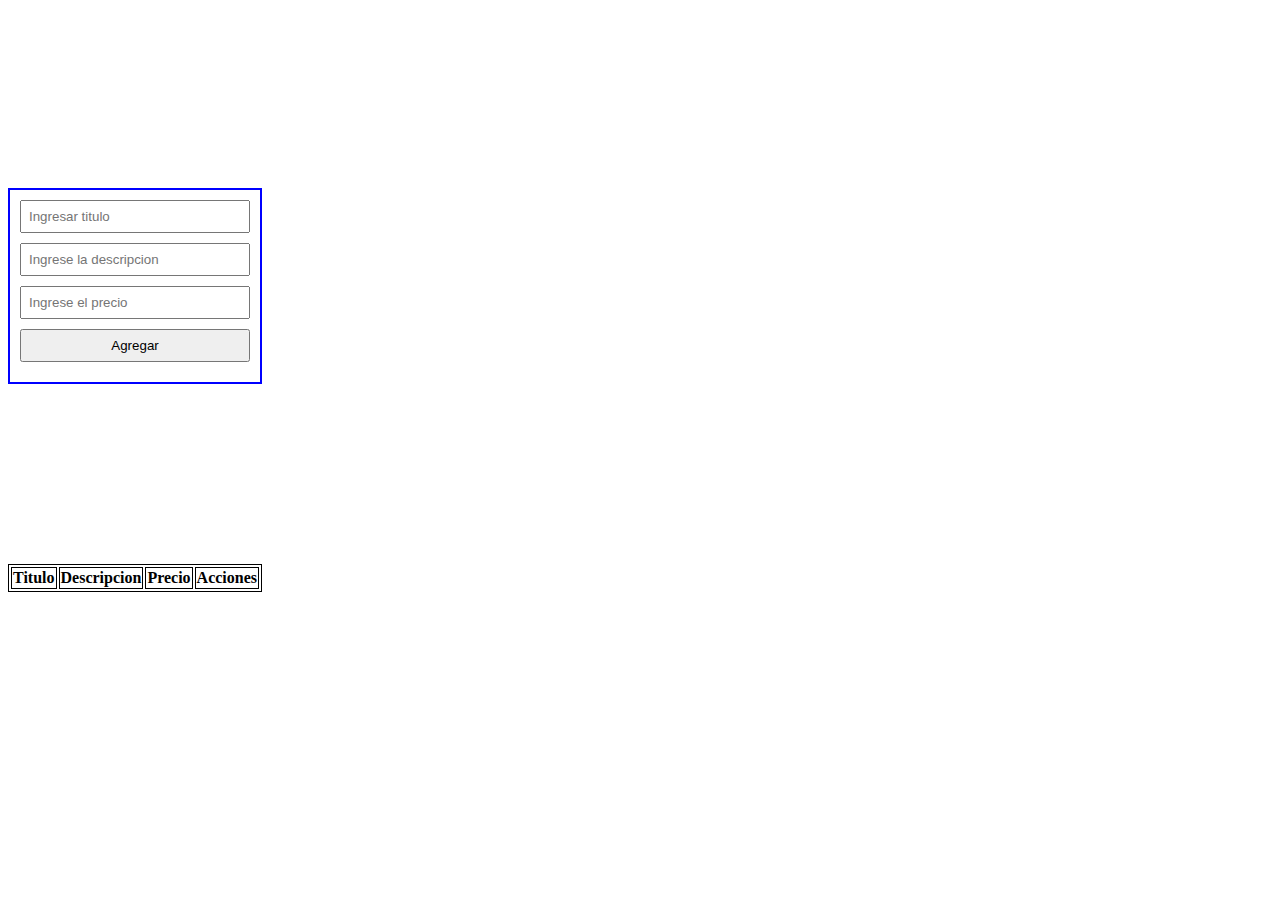
<file: 15_Crud_LocalStorade_JS/index.html>
<!DOCTYPE html>
<html lang="en">
<head>
    <meta charset="UTF-8">
    <meta name="viewport" content="width=device-width, initial-scale=1.0">
    <meta http-equiv="X-UA-Compatible" content="ie=edge">
    <title>Crud - LocalStorage</title>
<style>
form {
    display: flex;
    flex-direction: column;
    padding: 10px;
    border: solid 2px blue;
    margin: 20vh auto;
}
.pendex{
  width: 100%;
}
form input{
  padding: 7px;
  margin-bottom: 10px;
}
body{
  display: flex;
}
table, th, td {
    border: 1px solid black;
    margin: 20vh auto;
}
</style>
</head>
<body>
<div id="body">
      <form action="#" id="formulario">
        <input type="text" name="" id="titulo" placeholder="Ingresar titulo">
        <input type="text" name="" id="descripcion" placeholder="Ingrese la descripcion">
        <input type="number" name="" id="precio" placeholder="Ingrese el precio">
        <input class="pendex" type="submit" value="Agregar">
      </form>

      <table>
        <thead>
          <tr>
            <th>Titulo</th>
            <th>Descripcion</th>
            <th>Precio</th>
            <th>Acciones</th>
          </tr>
        </thead>
        <tbody id="tbody">
          
        </tbody>
      </table>
</div>
</body>
</html>
<!--Aqui va los scrips o Javascript Vainilla xd-->
<script>
//Evento para crear un nuevo Libro
document.getElementById("formulario").addEventListener("submit",crear);

//Funcion crear
function crear(e){
    titulo = document.getElementById("titulo").value;
    descripcion = document.getElementById("descripcion").value;
    precio = document.getElementById("precio").value;

    let libro = {
      titulo,
      descripcion,
      precio
    }

    if(localStorage.getItem("Libros") === null){
        let libros = [];
        libros.push(libro);
        localStorage.setItem("Libros",JSON.stringify(libros));
    }else{
        //let libros = localStorage.getItem(JSON.parse("Libros")); --> En el video antes de probarlo
        let libros  = JSON.parse(localStorage.getItem("Libros"));
        libros.push(libro);
        localStorage.setItem("Libros",JSON.stringify(libros));
    }
    leer();
    document.getElementById("formulario").reset();
    console.log("Libro guardado correctamente");
    e.preventDefault();
}

//Funcion leer
function leer(){
        let libros = JSON.parse(localStorage.getItem("Libros"));
        document.getElementById("tbody").innerHTML = "";
        for(let i=0; i < libros.length; i++){
            let titulo      = libros[i].titulo;
            let descripcion = libros[i].descripcion;
            let precio      = libros[i].precio;

            document.getElementById("tbody").innerHTML += 
            `<tr>
                  <th>${titulo}</th>
                  <td>${descripcion}</td>
                  <td>${precio}</td>
                  <td><button onclick="editar('${titulo}')" class="">Editar</button>
                  <button onclick="eliminar('${titulo}')" class="">Eliminar</button></td>
              </tr>`;
        }
}

//Funcion editar
function editar(titulo){
    let libros = JSON.parse(localStorage.getItem("Libros"));
    for(let i=0; i<libros.length;i++){
        if(libros[i].titulo === titulo){
            document.getElementById("body").innerHTML = `
                <h2>Editar Libro</h2>
                <form action="#" id="formulario">
                  <input type="text" name=""    id="newtitulo" placeholder="${libros[i].titulo}">
                  <input type="text" name=""    id="newdescripcion" placeholder="${libros[i].descripcion}">
                  <input type="number" name=""  id="newprecio" placeholder="${libros[i].precio}">
                  <input class="pendex" onclick="actualizar('${i}')" type="submit" value="Actualizar">
                  <button onclick="vistaPrincipal()">Cancelar</button>
                </form>
            `;
        }
    }
}

//Funcion actualizar
function actualizar(i){
  console.log("Estas en actulizar");
    let libros = JSON.parse(localStorage.getItem("Libros"));
    libros[i].titulo      = document.getElementById("newtitulo").value;
    libros[i].descripcion = document.getElementById("newdescripcion").value;
    libros[i].precio  = document.getElementById("newprecio").value;
    if(libros[i].titulo == ""){
        alert("No ha Ingresado el titulo");
    }else{
        if(libros[i].descripcion==""){
            alert("No ha ingresado la descripcion");
        }else{
            if(libros[i].precio == ""){
                alert("No ha ingresado el precio");
            }else{
              localStorage.setItem("Libros",JSON.stringify(libros));
              vistaPrincipal();
            }
           
        }
        
    }
    
}

//Funcion eliminar
function eliminar(titulo){
    //console.log("Estas en eliminar");
    let libros = JSON.parse(localStorage.getItem("Libros"));
    for(let i=0; i<libros.length;i++){
        if(libros[i].titulo === titulo){
            libros.splice(i,1);
        }
    }

    localStorage.setItem("Libros",JSON.stringify(libros));
    leer();
}

//Funcion para mostrar la interfaz principal
function vistaPrincipal(){
    console.log("Estas en Vista_Principal")
    document.getElementById("body").innerHTML = `
    <div id="body">
        <form action="#" id="formulario">
          <input type="text" name="" id="titulo" placeholder="Ingresar titulo">
          <input type="text" name="" id="descripcion" placeholder="Ingrese la descripcion">
          <input type="number" name="" id="precio" placeholder="Ingrese el precio">
          <input class="pendex" type="submit" value="Agregar">
        </form>

        <table>
            <thead>
              <tr>
                <th>Titulo</th>
                <th>Descripcion</th>
                <th>Precio</th>
                <th>Acciones</th>
              </tr>
            </thead>
            <tbody id="tbody">
              
            </tbody>
        </table>
      </div>
    `;
    leer();
}


leer();

</script>
</file>
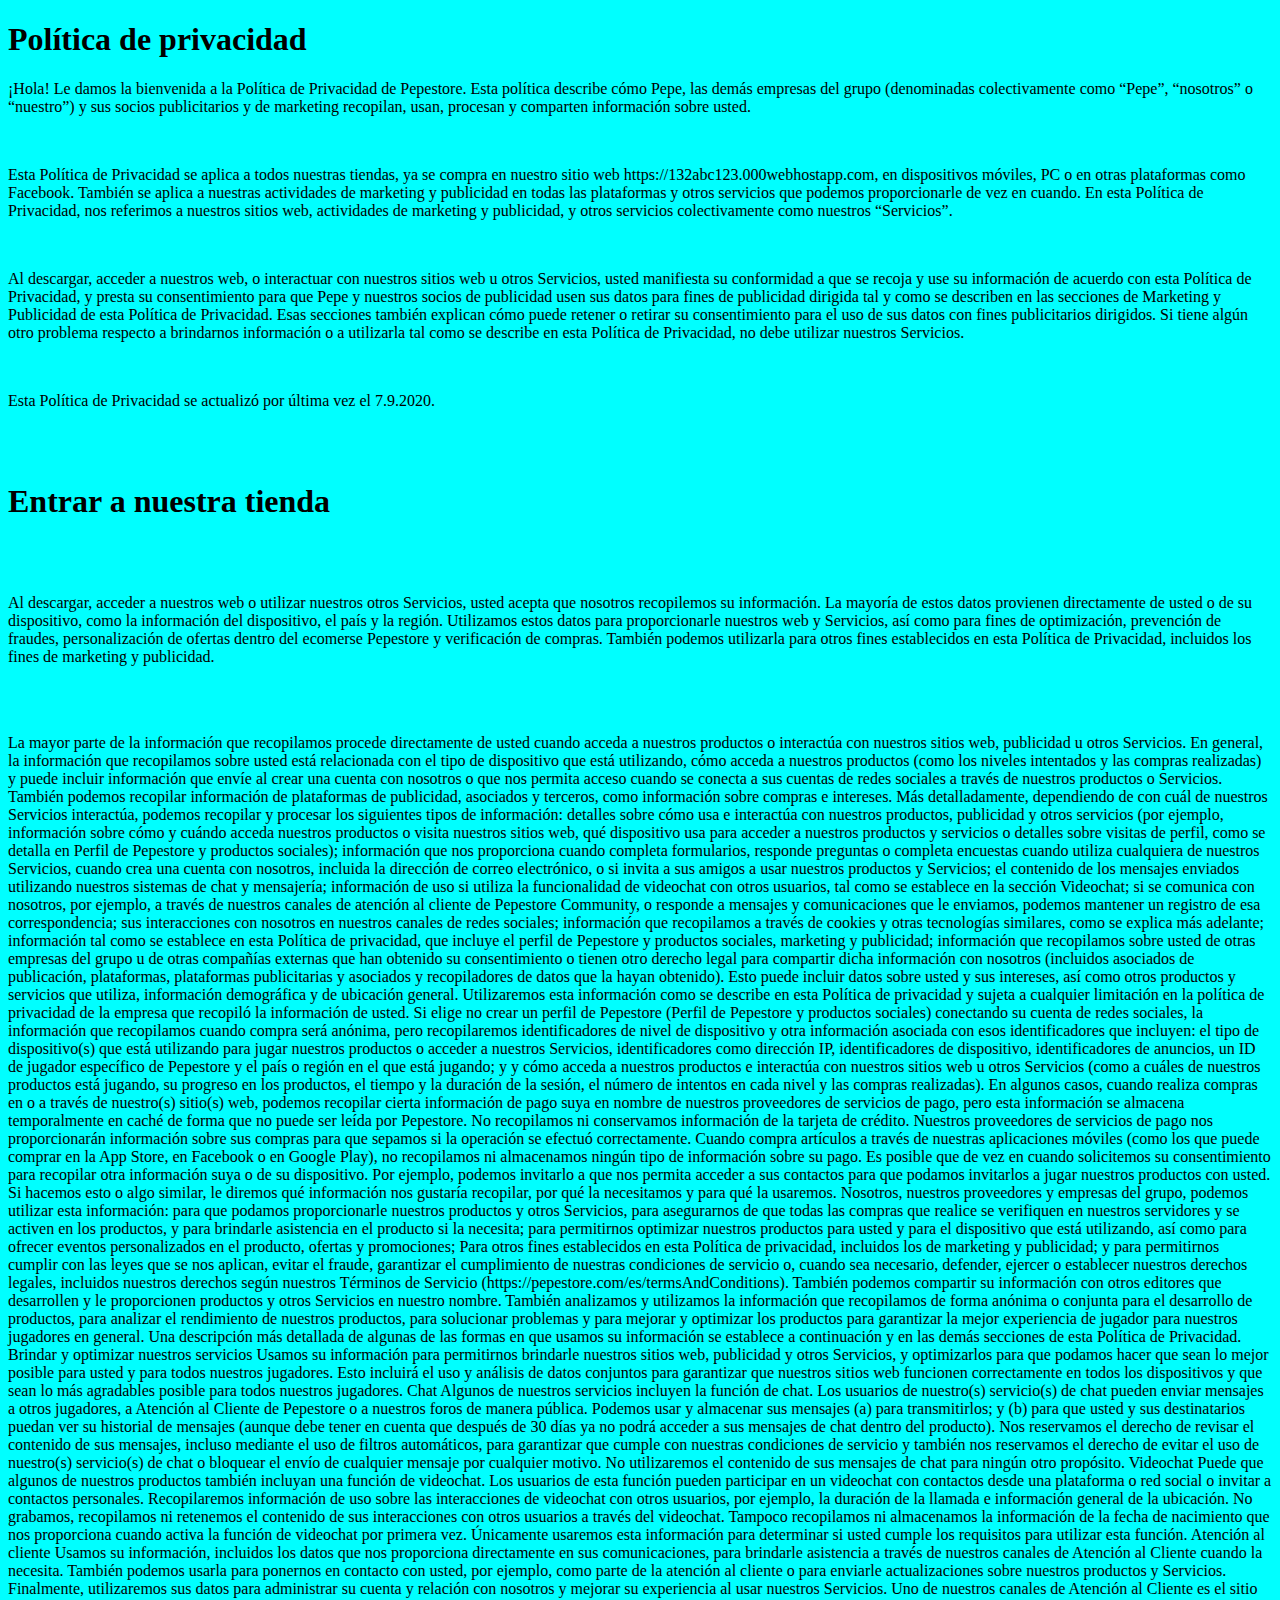
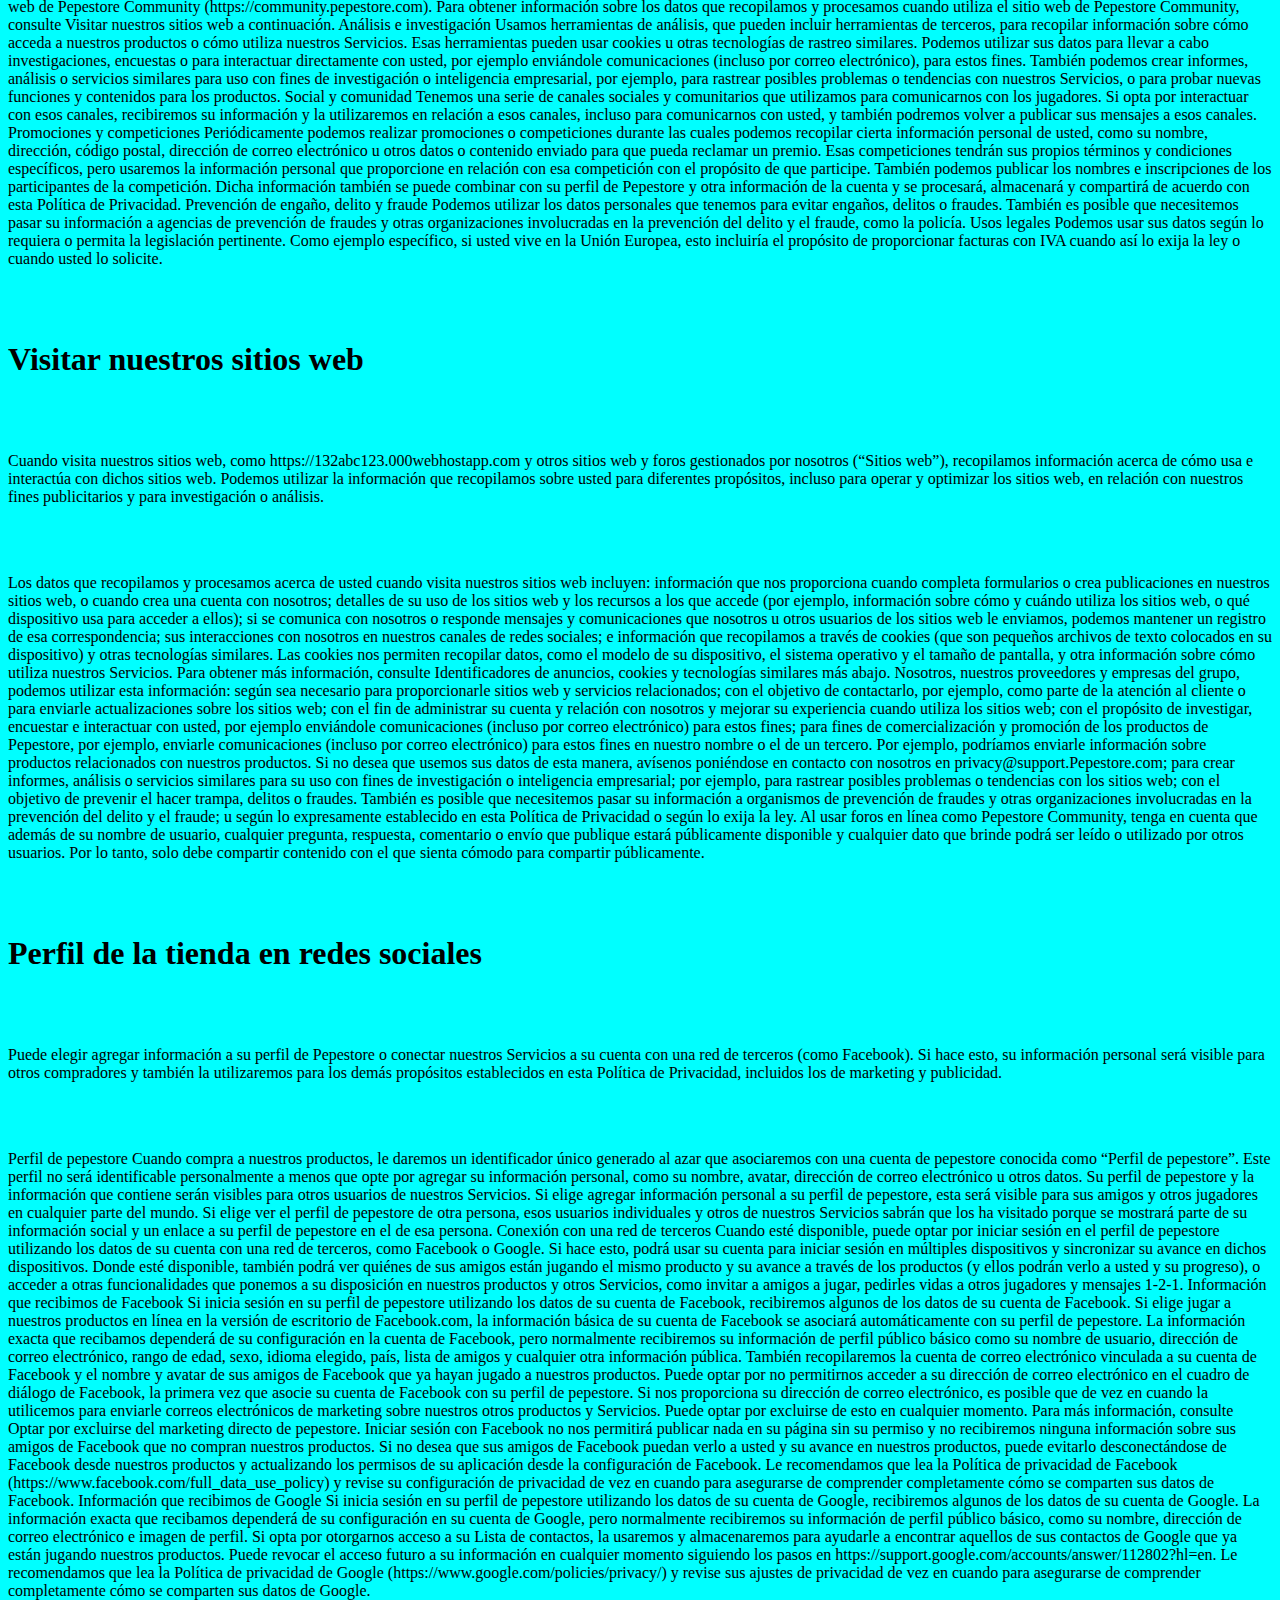
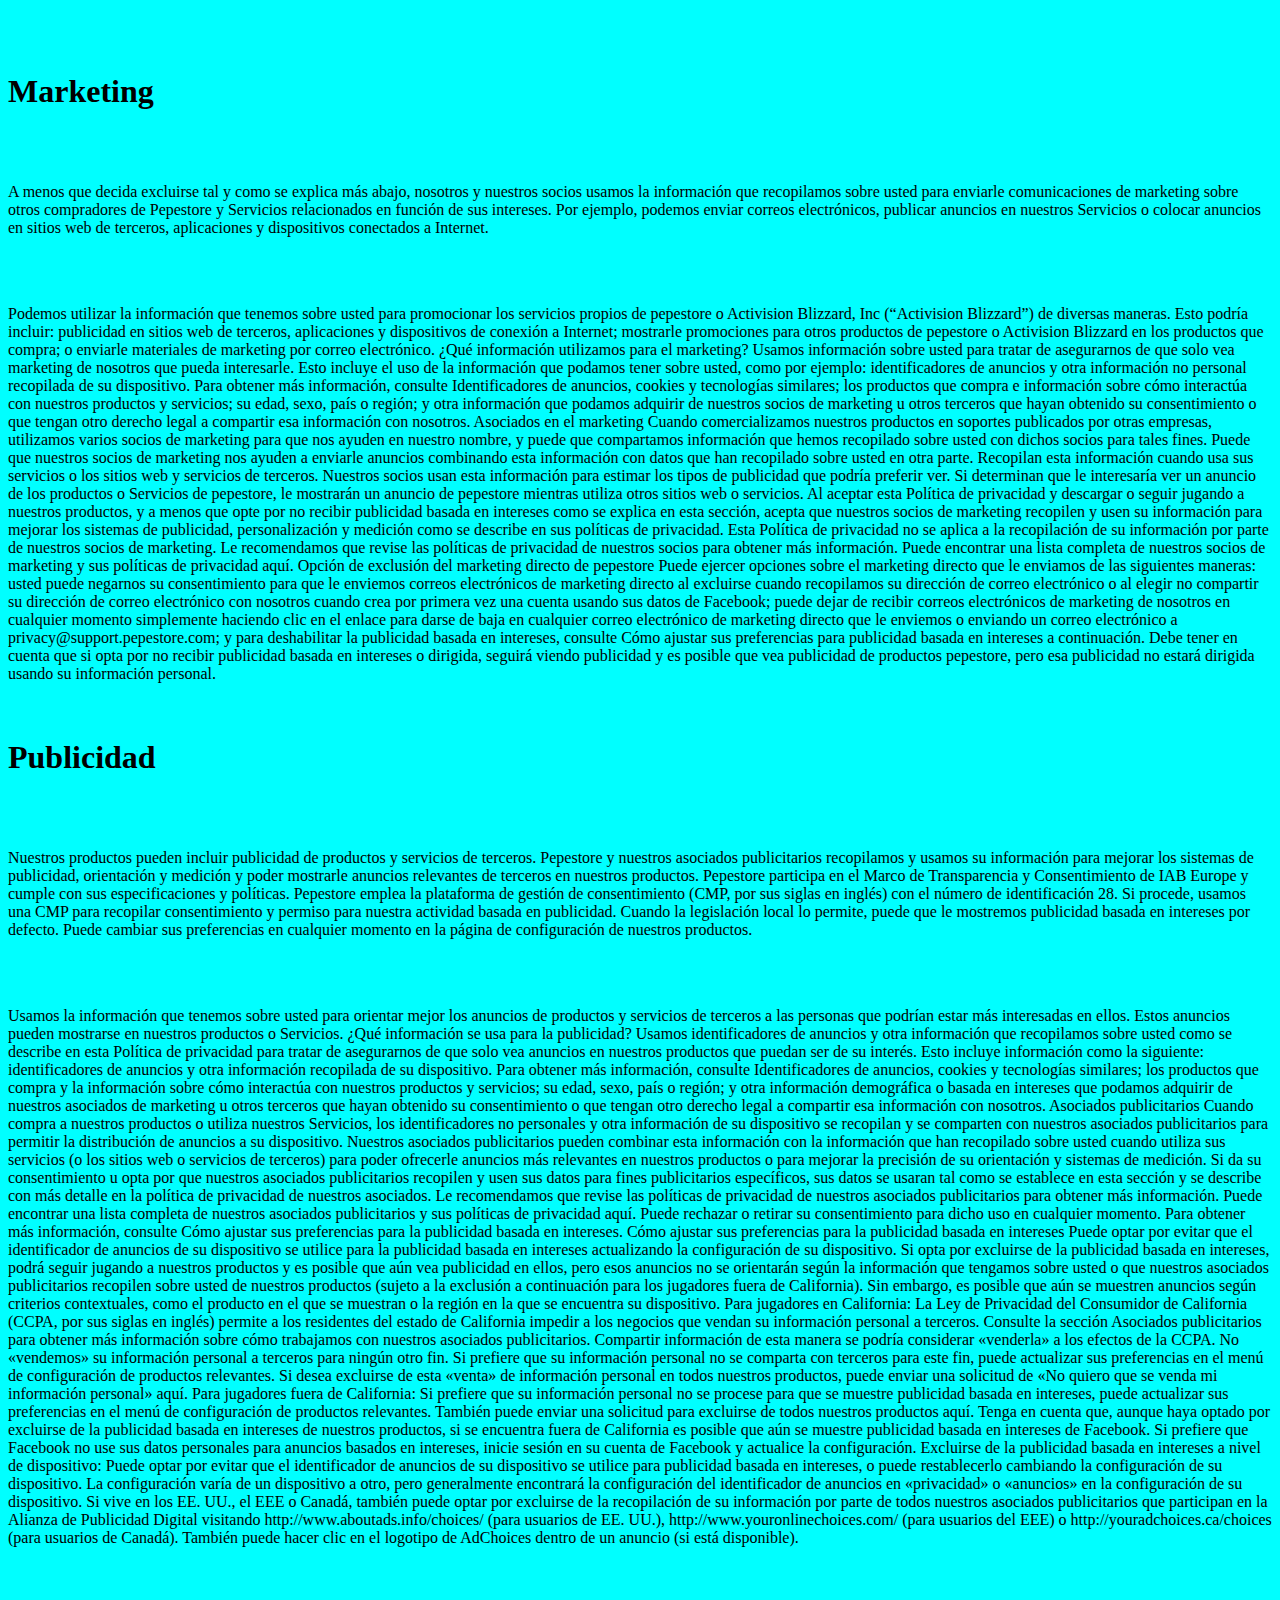
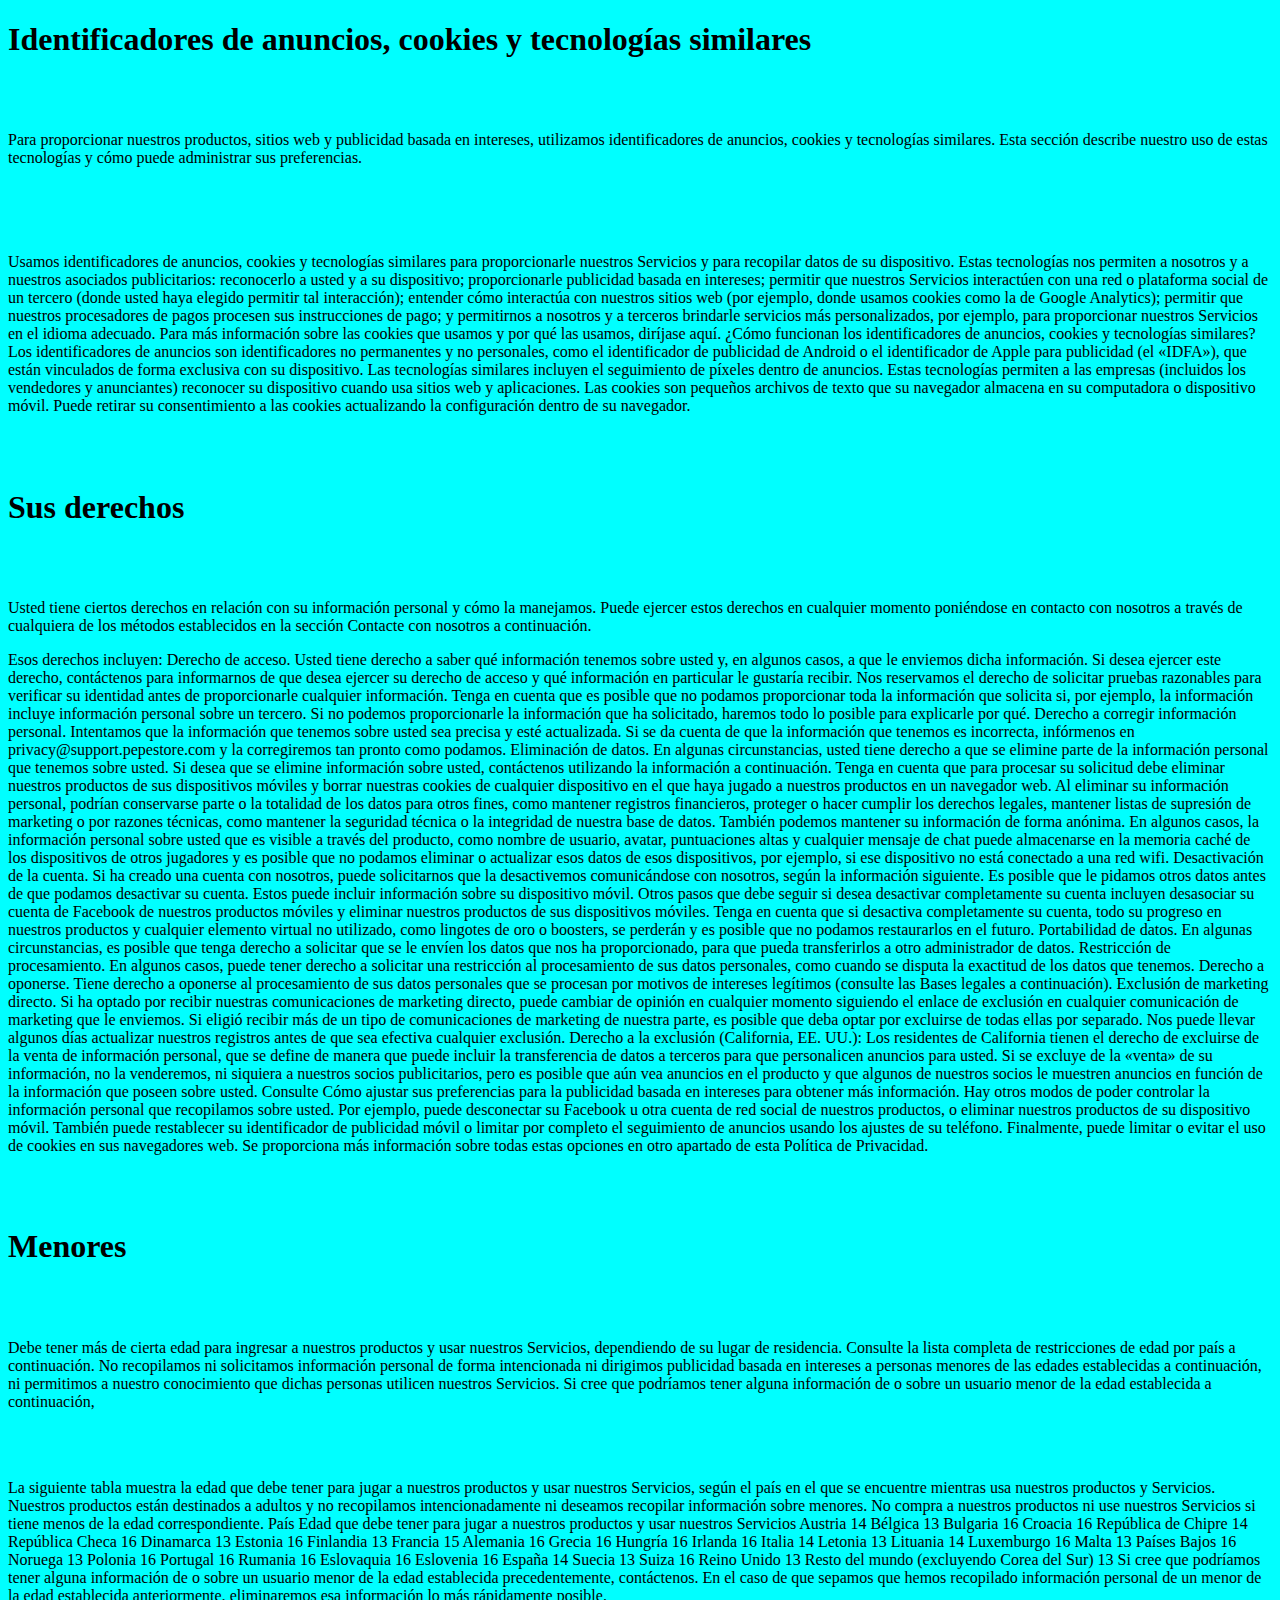
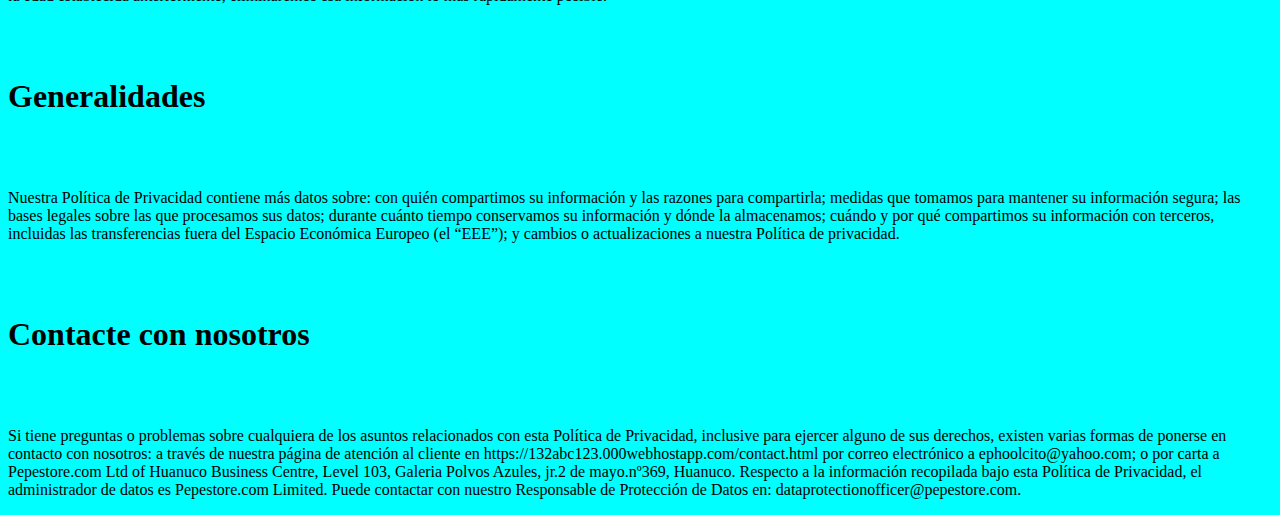
<file: 16_API_Facebook_Login_Grahp/privacyPolicy.html>
<!DOCTYPE html>
    <html>
    <head>
      <meta charset='utf-8'>
      <meta name='viewport' content='width=device-width'>
      <title>Política de privacidad</title>
      
    </head>
    <body>
    <style>
        body{
          background-color: aqua;
          color:black;
        }
    </style>
              <h1>Política de privacidad</h1>
              <p>¡Hola! Le damos la bienvenida a la Política de Privacidad de Pepestore. Esta política describe cómo Pepe, las demás empresas del grupo (denominadas colectivamente como “Pepe”, “nosotros” o “nuestro”) y sus socios publicitarios y de marketing recopilan, usan, procesan y comparten información sobre usted.</p><br>


              <p>Esta Política de Privacidad se aplica a todos nuestras tiendas, ya se compra en nuestro sitio web https://132abc123.000webhostapp.com, en dispositivos móviles, PC o en otras plataformas como Facebook. También se aplica a nuestras actividades de marketing y publicidad en todas las plataformas y otros servicios que podemos proporcionarle de vez en cuando. En esta Política de Privacidad, nos referimos a nuestros sitios web, actividades de marketing y publicidad, y otros servicios colectivamente como nuestros “Servicios”.</p><br>


              <p>Al descargar, acceder a nuestros web, o interactuar con nuestros sitios web u otros Servicios, usted manifiesta su conformidad a que se recoja y use su información de acuerdo con esta Política de Privacidad, y presta su consentimiento para que Pepe y nuestros socios de publicidad usen sus datos para fines de publicidad dirigida tal y como se describen en las secciones de Marketing y Publicidad de esta Política de Privacidad. Esas secciones también explican cómo puede retener o retirar su consentimiento para el uso de sus datos con fines publicitarios dirigidos. Si tiene algún otro problema respecto a brindarnos información o a utilizarla tal como se describe en esta Política de Privacidad, no debe utilizar nuestros Servicios.</p><br>


              <p>Esta Política de Privacidad se actualizó por última vez el 7.9.2020.</p><br><br>

              <h1><strong>Entrar a nuestra tienda</strong></h1><br><br>
              <p>Al descargar, acceder a nuestros web o utilizar nuestros otros Servicios, usted acepta que nosotros recopilemos su información. La mayoría de estos datos provienen directamente de usted o de su dispositivo, como la información del dispositivo, el país y la región. Utilizamos estos datos para proporcionarle nuestros web y Servicios, así como para fines de optimización, prevención de fraudes, personalización de ofertas dentro del ecomerse Pepestore y verificación de compras. También podemos utilizarla para otros fines establecidos en esta Política de Privacidad, incluidos los fines de marketing y publicidad.</p><br><br>
              <p>La mayor parte de la información que recopilamos procede directamente de usted cuando acceda a nuestros productos o interactúa con nuestros sitios web, publicidad u otros Servicios. En general, la información que recopilamos sobre usted está relacionada con el tipo de dispositivo que está utilizando, cómo acceda a nuestros productos (como los niveles intentados y las compras realizadas) y puede incluir información que envíe al crear una cuenta con nosotros o que nos permita acceso cuando se conecta a sus cuentas de redes sociales a través de nuestros productos o Servicios. También podemos recopilar información de plataformas de publicidad, asociados y terceros, como información sobre compras e intereses.

                Más detalladamente, dependiendo de con cuál de nuestros Servicios interactúa, podemos recopilar y procesar los siguientes tipos de información:
                
                detalles sobre cómo usa e interactúa con nuestros productos, publicidad y otros servicios (por ejemplo, información sobre cómo y cuándo acceda nuestros productos o visita nuestros sitios web, qué dispositivo usa para acceder a nuestros productos y servicios o detalles sobre visitas de perfil, como se detalla en Perfil de Pepestore y productos sociales);
                información que nos proporciona cuando completa formularios, responde preguntas o completa encuestas cuando utiliza cualquiera de nuestros Servicios, cuando crea una cuenta con nosotros, incluida la dirección de correo electrónico, o si invita a sus amigos a usar nuestros productos y Servicios;
                el contenido de los mensajes enviados utilizando nuestros sistemas de chat y mensajería;
                información de uso si utiliza la funcionalidad de videochat con otros usuarios, tal como se establece en la sección Videochat;
                si se comunica con nosotros, por ejemplo, a través de nuestros canales de atención al cliente de Pepestore Community, o responde a mensajes y comunicaciones que le enviamos, podemos mantener un registro de esa correspondencia;
                sus interacciones con nosotros en nuestros canales de redes sociales;
                información que recopilamos a través de cookies y otras tecnologías similares, como se explica más adelante;
                información tal como se establece en esta Política de privacidad, que incluye el perfil de Pepestore y productos sociales, marketing y publicidad;
                información que recopilamos sobre usted de otras empresas del grupo u de otras compañías externas que han obtenido su consentimiento o tienen otro derecho legal para compartir dicha información con nosotros (incluidos asociados de publicación, plataformas, plataformas publicitarias y asociados y recopiladores de datos que la hayan obtenido). Esto puede incluir datos sobre usted y sus intereses, así como otros productos y servicios que utiliza, información demográfica y de ubicación general. Utilizaremos esta información como se describe en esta Política de privacidad y sujeta a cualquier limitación en la política de privacidad de la empresa que recopiló la información de usted.
                Si elige no crear un perfil de Pepestore (Perfil de Pepestore y productos sociales) conectando su cuenta de redes sociales, la información que recopilamos cuando compra será anónima, pero recopilaremos identificadores de nivel de dispositivo y otra información asociada con esos identificadores que incluyen:
                
                el tipo de dispositivo(s) que está utilizando para jugar nuestros productos o acceder a nuestros Servicios, identificadores como dirección IP, identificadores de dispositivo, identificadores de anuncios, un ID de jugador específico de Pepestore y el país o región en el que está jugando; y
                y cómo acceda a nuestros productos e interactúa con nuestros sitios web u otros Servicios (como a cuáles de nuestros productos está jugando, su progreso en los productos, el tiempo y la duración de la sesión, el número de intentos en cada nivel y las compras realizadas).
                En algunos casos, cuando realiza compras en o a través de nuestro(s) sitio(s) web, podemos recopilar cierta información de pago suya en nombre de nuestros proveedores de servicios de pago, pero esta información se almacena temporalmente en caché de forma que no puede ser leída por Pepestore. No recopilamos ni conservamos información de la tarjeta de crédito. Nuestros proveedores de servicios de pago nos proporcionarán información sobre sus compras para que sepamos si la operación se efectuó correctamente.
                
                Cuando compra artículos a través de nuestras aplicaciones móviles (como los que puede comprar en la App Store, en Facebook o en Google Play), no recopilamos ni almacenamos ningún tipo de información sobre su pago.
                
                Es posible que de vez en cuando solicitemos su consentimiento para recopilar otra información suya o de su dispositivo. Por ejemplo, podemos invitarlo a que nos permita acceder a sus contactos para que podamos invitarlos a jugar nuestros productos con usted. Si hacemos esto o algo similar, le diremos qué información nos gustaría recopilar, por qué la necesitamos y para qué la usaremos.
                
                Nosotros, nuestros proveedores y empresas del grupo, podemos utilizar esta información:
                
                para que podamos proporcionarle nuestros productos y otros Servicios, para asegurarnos de que todas las compras que realice se verifiquen en nuestros servidores y se activen en los productos, y para brindarle asistencia en el producto si la necesita;
                para permitirnos optimizar nuestros productos para usted y para el dispositivo que está utilizando, así como para ofrecer eventos personalizados en el producto, ofertas y promociones;
                Para otros fines establecidos en esta Política de privacidad, incluidos los de marketing y publicidad; y
                para permitirnos cumplir con las leyes que se nos aplican, evitar el fraude, garantizar el cumplimiento de nuestras condiciones de servicio o, cuando sea necesario, defender, ejercer o establecer nuestros derechos legales, incluidos nuestros derechos según nuestros Términos de Servicio (https://pepestore.com/es/termsAndConditions).
                También podemos compartir su información con otros editores que desarrollen y le proporcionen productos y otros Servicios en nuestro nombre.
                
                También analizamos y utilizamos la información que recopilamos de forma anónima o conjunta para el desarrollo de productos, para analizar el rendimiento de nuestros productos, para solucionar problemas y para mejorar y optimizar los productos para garantizar la mejor experiencia de jugador para nuestros jugadores en general.
                
                Una descripción más detallada de algunas de las formas en que usamos su información se establece a continuación y en las demás secciones de esta Política de Privacidad.
                
                Brindar y optimizar nuestros servicios
                
                Usamos su información para permitirnos brindarle nuestros sitios web, publicidad y otros Servicios, y optimizarlos para que podamos hacer que sean lo mejor posible para usted y para todos nuestros jugadores. Esto incluirá el uso y análisis de datos conjuntos para garantizar que nuestros sitios web funcionen correctamente en todos los dispositivos y que sean lo más agradables posible para todos nuestros jugadores.
                
                Chat
                
                Algunos de nuestros servicios incluyen la función de chat. Los usuarios de nuestro(s) servicio(s) de chat pueden enviar mensajes a otros jugadores, a Atención al Cliente de Pepestore o a nuestros foros de manera pública. Podemos usar y almacenar sus mensajes (a) para transmitirlos; y (b) para que usted y sus destinatarios puedan ver su historial de mensajes (aunque debe tener en cuenta que después de 30 días ya no podrá acceder a sus mensajes de chat dentro del producto). Nos reservamos el derecho de revisar el contenido de sus mensajes, incluso mediante el uso de filtros automáticos, para garantizar que cumple con nuestras condiciones de servicio y también nos reservamos el derecho de evitar el uso de nuestro(s) servicio(s) de chat o bloquear el envío de cualquier mensaje por cualquier motivo. No utilizaremos el contenido de sus mensajes de chat para ningún otro propósito.
                
                Videochat
                
                Puede que algunos de nuestros productos también incluyan una función de videochat. Los usuarios de esta función pueden participar en un videochat con contactos desde una plataforma o red social o invitar a contactos personales. Recopilaremos información de uso sobre las interacciones de videochat con otros usuarios, por ejemplo, la duración de la llamada e información general de la ubicación. No grabamos, recopilamos ni retenemos el contenido de sus interacciones con otros usuarios a través del videochat. Tampoco recopilamos ni almacenamos la información de la fecha de nacimiento que nos proporciona cuando activa la función de videochat por primera vez. Únicamente usaremos esta información para determinar si usted cumple los requisitos para utilizar esta función.
                
                Atención al cliente
                
                Usamos su información, incluidos los datos que nos proporciona directamente en sus comunicaciones, para brindarle asistencia a través de nuestros canales de Atención al Cliente cuando la necesita. También podemos usarla para ponernos en contacto con usted, por ejemplo, como parte de la atención al cliente o para enviarle actualizaciones sobre nuestros productos y Servicios. Finalmente, utilizaremos sus datos para administrar su cuenta y relación con nosotros y mejorar su experiencia al usar nuestros Servicios.
                
                Uno de nuestros canales de Atención al Cliente es el sitio web de Pepestore Community (https://community.pepestore.com). Para obtener información sobre los datos que recopilamos y procesamos cuando utiliza el sitio web de Pepestore Community, consulte Visitar nuestros sitios web a continuación.
                
                Análisis e investigación
                
                Usamos herramientas de análisis, que pueden incluir herramientas de terceros, para recopilar información sobre cómo acceda a nuestros productos o cómo utiliza nuestros Servicios. Esas herramientas pueden usar cookies u otras tecnologías de rastreo similares. Podemos utilizar sus datos para llevar a cabo investigaciones, encuestas o para interactuar directamente con usted, por ejemplo enviándole comunicaciones (incluso por correo electrónico), para estos fines. También podemos crear informes, análisis o servicios similares para uso con fines de investigación o inteligencia empresarial, por ejemplo, para rastrear posibles problemas o tendencias con nuestros Servicios, o para probar nuevas funciones y contenidos para los productos.
                
                Social y comunidad
                
                Tenemos una serie de canales sociales y comunitarios que utilizamos para comunicarnos con los jugadores. Si opta por interactuar con esos canales, recibiremos su información y la utilizaremos en relación a esos canales, incluso para comunicarnos con usted, y también podremos volver a publicar sus mensajes a esos canales.
                
                Promociones y competiciones
                
                Periódicamente podemos realizar promociones o competiciones durante las cuales podemos recopilar cierta información personal de usted, como su nombre, dirección, código postal, dirección de correo electrónico u otros datos o contenido enviado para que pueda reclamar un premio. Esas competiciones tendrán sus propios términos y condiciones específicos, pero usaremos la información personal que proporcione en relación con esa competición con el propósito de que participe. También podemos publicar los nombres e inscripciones de los participantes de la competición. Dicha información también se puede combinar con su perfil de Pepestore y otra información de la cuenta y se procesará, almacenará y compartirá de acuerdo con esta Política de Privacidad.
                
                Prevención de engaño, delito y fraude
                
                Podemos utilizar los datos personales que tenemos para evitar engaños, delitos o fraudes. También es posible que necesitemos pasar su información a agencias de prevención de fraudes y otras organizaciones involucradas en la prevención del delito y el fraude, como la policía.
                
                Usos legales
                
                Podemos usar sus datos según lo requiera o permita la legislación pertinente. Como ejemplo específico, si usted vive en la Unión Europea, esto incluiría el propósito de proporcionar facturas con IVA cuando así lo exija la ley o cuando usted lo solicite.</p><br><br>




              <h1><strong>Visitar nuestros sitios web</strong></h1><br><br>
              <p>Cuando visita nuestros sitios web, como https://132abc123.000webhostapp.com y otros sitios web y foros gestionados por nosotros (“Sitios web”), recopilamos información acerca de cómo usa e interactúa con dichos sitios web. Podemos utilizar la información que recopilamos sobre usted para diferentes propósitos, incluso para operar y optimizar los sitios web, en relación con nuestros fines publicitarios y para investigación o análisis.</p><br><br>
              <p>Los datos que recopilamos y procesamos acerca de usted cuando visita nuestros sitios web incluyen:

                información que nos proporciona cuando completa formularios o crea publicaciones en nuestros sitios web, o cuando crea una cuenta con nosotros;
                detalles de su uso de los sitios web y los recursos a los que accede (por ejemplo, información sobre cómo y cuándo utiliza los sitios web, o qué dispositivo usa para acceder a ellos);
                si se comunica con nosotros o responde mensajes y comunicaciones que nosotros u otros usuarios de los sitios web le enviamos, podemos mantener un registro de esa correspondencia;
                sus interacciones con nosotros en nuestros canales de redes sociales; e
                información que recopilamos a través de cookies (que son pequeños archivos de texto colocados en su dispositivo) y otras tecnologías similares. Las cookies nos permiten recopilar datos, como el modelo de su dispositivo, el sistema operativo y el tamaño de pantalla, y otra información sobre cómo utiliza nuestros Servicios. Para obtener más información, consulte Identificadores de anuncios, cookies y tecnologías similares más abajo.
                Nosotros, nuestros proveedores y empresas del grupo, podemos utilizar esta información:
                
                según sea necesario para proporcionarle sitios web y servicios relacionados;
                con el objetivo de contactarlo, por ejemplo, como parte de la atención al cliente o para enviarle actualizaciones sobre los sitios web;
                con el fin de administrar su cuenta y relación con nosotros y mejorar su experiencia cuando utiliza los sitios web;
                con el propósito de investigar, encuestar e interactuar con usted, por ejemplo enviándole comunicaciones (incluso por correo electrónico) para estos fines;
                para fines de comercialización y promoción de los productos de Pepestore, por ejemplo, enviarle comunicaciones (incluso por correo electrónico) para estos fines en nuestro nombre o el de un tercero. Por ejemplo, podríamos enviarle información sobre productos relacionados con nuestros productos. Si no desea que usemos sus datos de esta manera, avísenos poniéndose en contacto con nosotros en privacy@support.Pepestore.com;
                para crear informes, análisis o servicios similares para su uso con fines de investigación o inteligencia empresarial; por ejemplo, para rastrear posibles problemas o tendencias con los sitios web;
                con el objetivo de prevenir el hacer trampa, delitos o fraudes. También es posible que necesitemos pasar su información a organismos de prevención de fraudes y otras organizaciones involucradas en la prevención del delito y el fraude; u
                según lo expresamente establecido en esta Política de Privacidad o según lo exija la ley.
                Al usar foros en línea como Pepestore Community, tenga en cuenta que además de su nombre de usuario, cualquier pregunta, respuesta, comentario o envío que publique estará públicamente disponible y cualquier dato que brinde podrá ser leído o utilizado por otros usuarios. Por lo tanto, solo debe compartir contenido con el que sienta cómodo para compartir públicamente.</p><br><br>

              <h1><strong>Perfil de la tienda en redes sociales</strong></h1><br><br>

              <p>Puede elegir agregar información a su perfil de Pepestore o conectar nuestros Servicios a su cuenta con una red de terceros (como Facebook). Si hace esto, su información personal será visible para otros compradores y también la utilizaremos para los demás propósitos establecidos en esta Política de Privacidad, incluidos los de marketing y publicidad.</p><br><br>
              <p>Perfil de pepestore
                Cuando compra a nuestros productos, le daremos un identificador único generado al azar que asociaremos con una cuenta de pepestore conocida como “Perfil de pepestore”. Este perfil no será identificable personalmente a menos que opte por agregar su información personal, como su nombre, avatar, dirección de correo electrónico u otros datos.
                
                Su perfil de pepestore y la información que contiene serán visibles para otros usuarios de nuestros Servicios. Si elige agregar información personal a su perfil de pepestore, esta será visible para sus amigos y otros jugadores en cualquier parte del mundo.
                
                Si elige ver el perfil de pepestore de otra persona, esos usuarios individuales y otros de nuestros Servicios sabrán que los ha visitado porque se mostrará parte de su información social y un enlace a su perfil de pepestore en el de esa persona.
                
                Conexión con una red de terceros
                Cuando esté disponible, puede optar por iniciar sesión en el perfil de pepestore utilizando los datos de su cuenta con una red de terceros, como Facebook o Google. Si hace esto, podrá usar su cuenta para iniciar sesión en múltiples dispositivos y sincronizar su avance en dichos dispositivos. Donde esté disponible, también podrá ver quiénes de sus amigos están jugando el mismo producto y su avance a través de los productos (y ellos podrán verlo a usted y su progreso), o acceder a otras funcionalidades que ponemos a su disposición en nuestros productos y otros Servicios, como invitar a amigos a jugar, pedirles vidas a otros jugadores y mensajes 1-2-1.
                
                Información que recibimos de Facebook
                Si inicia sesión en su perfil de pepestore utilizando los datos de su cuenta de Facebook, recibiremos algunos de los datos de su cuenta de Facebook. Si elige jugar a nuestros productos en línea en la versión de escritorio de Facebook.com, la información básica de su cuenta de Facebook se asociará automáticamente con su perfil de pepestore. La información exacta que recibamos dependerá de su configuración en la cuenta de Facebook, pero normalmente recibiremos su información de perfil público básico como su nombre de usuario, dirección de correo electrónico, rango de edad, sexo, idioma elegido, país, lista de amigos y cualquier otra información pública.
                
                También recopilaremos la cuenta de correo electrónico vinculada a su cuenta de Facebook y el nombre y avatar de sus amigos de Facebook que ya hayan jugado a nuestros productos. Puede optar por no permitirnos acceder a su dirección de correo electrónico en el cuadro de diálogo de Facebook, la primera vez que asocie su cuenta de Facebook con su perfil de pepestore. Si nos proporciona su dirección de correo electrónico, es posible que de vez en cuando la utilicemos para enviarle correos electrónicos de marketing sobre nuestros otros productos y Servicios. Puede optar por excluirse de esto en cualquier momento. Para más información, consulte Optar por excluirse del marketing directo de pepestore.
                
                Iniciar sesión con Facebook no nos permitirá publicar nada en su página sin su permiso y no recibiremos ninguna información sobre sus amigos de Facebook que no compran nuestros productos. Si no desea que sus amigos de Facebook puedan verlo a usted y su avance en nuestros productos, puede evitarlo desconectándose de Facebook desde nuestros productos y actualizando los permisos de su aplicación desde la configuración de Facebook.
                
                Le recomendamos que lea la Política de privacidad de Facebook (https://www.facebook.com/full_data_use_policy) y revise su configuración de privacidad de vez en cuando para asegurarse de comprender completamente cómo se comparten sus datos de Facebook.
                
                Información que recibimos de Google
                Si inicia sesión en su perfil de pepestore utilizando los datos de su cuenta de Google, recibiremos algunos de los datos de su cuenta de Google. La información exacta que recibamos dependerá de su configuración en su cuenta de Google, pero normalmente recibiremos su información de perfil público básico, como su nombre, dirección de correo electrónico e imagen de perfil. Si opta por otorgarnos acceso a su Lista de contactos, la usaremos y almacenaremos para ayudarle a encontrar aquellos de sus contactos de Google que ya están jugando nuestros productos.
                
                Puede revocar el acceso futuro a su información en cualquier momento siguiendo los pasos en https://support.google.com/accounts/answer/112802?hl=en.
                
                Le recomendamos que lea la Política de privacidad de Google (https://www.google.com/policies/privacy/) y revise sus ajustes de privacidad de vez en cuando para asegurarse de comprender completamente cómo se comparten sus datos de Google.</p><br><br>

              <h1><strong>Marketing</strong></h1><br><br>
              <p>A menos que decida excluirse tal y como se explica más abajo, nosotros y nuestros socios usamos la información que recopilamos sobre usted para enviarle comunicaciones de marketing sobre otros compradores de Pepestore y Servicios relacionados en función de sus intereses. Por ejemplo, podemos enviar correos electrónicos, publicar anuncios en nuestros Servicios o colocar anuncios en sitios web de terceros, aplicaciones y dispositivos conectados a Internet.</p><br><br>
              <p>Podemos utilizar la información que tenemos sobre usted para promocionar los servicios propios de pepestore o Activision Blizzard, Inc (“Activision Blizzard”) de diversas maneras. Esto podría incluir:

                publicidad en sitios web de terceros, aplicaciones y dispositivos de conexión a Internet;
                mostrarle promociones para otros productos de pepestore o Activision Blizzard en los productos que compra; o
                enviarle materiales de marketing por correo electrónico.
                ¿Qué información utilizamos para el marketing?
                Usamos información sobre usted para tratar de asegurarnos de que solo vea marketing de nosotros que pueda interesarle. Esto incluye el uso de la información que podamos tener sobre usted, como por ejemplo:
                
                identificadores de anuncios y otra información no personal recopilada de su dispositivo. Para obtener más información, consulte Identificadores de anuncios, cookies y tecnologías similares;
                los productos que compra e información sobre cómo interactúa con nuestros productos y servicios;
                su edad, sexo, país o región; y
                otra información que podamos adquirir de nuestros socios de marketing u otros terceros que hayan obtenido su consentimiento o que tengan otro derecho legal a compartir esa información con nosotros.
                Asociados en el marketing
                Cuando comercializamos nuestros productos en soportes publicados por otras empresas, utilizamos varios socios de marketing para que nos ayuden en nuestro nombre, y puede que compartamos información que hemos recopilado sobre usted con dichos socios para tales fines.
                
                Puede que nuestros socios de marketing nos ayuden a enviarle anuncios combinando esta información con datos que han recopilado sobre usted en otra parte. Recopilan esta información cuando usa sus servicios o los sitios web y servicios de terceros. Nuestros socios usan esta información para estimar los tipos de publicidad que podría preferir ver. Si determinan que le interesaría ver un anuncio de los productos o Servicios de pepestore, le mostrarán un anuncio de pepestore mientras utiliza otros sitios web o servicios.
                
                Al aceptar esta Política de privacidad y descargar o seguir jugando a nuestros productos, y a menos que opte por no recibir publicidad basada en intereses como se explica en esta sección, acepta que nuestros socios de marketing recopilen y usen su información para mejorar los sistemas de publicidad, personalización y medición como se describe en sus políticas de privacidad.
                
                Esta Política de privacidad no se aplica a la recopilación de su información por parte de nuestros socios de marketing. Le recomendamos que revise las políticas de privacidad de nuestros socios para obtener más información. Puede encontrar una lista completa de nuestros socios de marketing y sus políticas de privacidad aquí.
                
                Opción de exclusión del marketing directo de pepestore
                Puede ejercer opciones sobre el marketing directo que le enviamos de las siguientes maneras:
                
                usted puede negarnos su consentimiento para que le enviemos correos electrónicos de marketing directo al excluirse cuando recopilamos su dirección de correo electrónico o al elegir no compartir su dirección de correo electrónico con nosotros cuando crea por primera vez una cuenta usando sus datos de Facebook;
                puede dejar de recibir correos electrónicos de marketing de nosotros en cualquier momento simplemente haciendo clic en el enlace para darse de baja en cualquier correo electrónico de marketing directo que le enviemos o enviando un correo electrónico a privacy@support.pepestore.com; y
                para deshabilitar la publicidad basada en intereses, consulte Cómo ajustar sus preferencias para publicidad basada en intereses a continuación.
                Debe tener en cuenta que si opta por no recibir publicidad basada en intereses o dirigida, seguirá viendo publicidad y es posible que vea publicidad de productos pepestore, pero esa publicidad no estará dirigida usando su información personal.</p><br>


              <h1><strong>Publicidad</strong></h1><br><br>
              <p>Nuestros productos pueden incluir publicidad de productos y servicios de terceros.

                Pepestore y nuestros asociados publicitarios recopilamos y usamos su información para mejorar los sistemas de publicidad, orientación y medición y poder mostrarle anuncios relevantes de terceros en nuestros productos.
                
                Pepestore participa en el Marco de Transparencia y Consentimiento de IAB Europe y cumple con sus especificaciones y políticas. Pepestore emplea la plataforma de gestión de consentimiento (CMP, por sus siglas en inglés) con el número de identificación 28.
                
                Si procede, usamos una CMP para recopilar consentimiento y permiso para nuestra actividad basada en publicidad. Cuando la legislación local lo permite, puede que le mostremos publicidad basada en intereses por defecto. Puede cambiar sus preferencias en cualquier momento en la página de configuración de nuestros productos.</p><br><br>
              <p>Usamos la información que tenemos sobre usted para orientar mejor los anuncios de productos y servicios de terceros a las personas que podrían estar más interesadas en ellos. Estos anuncios pueden mostrarse en nuestros productos o Servicios.

                ¿Qué información se usa para la publicidad?
                Usamos identificadores de anuncios y otra información que recopilamos sobre usted como se describe en esta Política de privacidad para tratar de asegurarnos de que solo vea anuncios en nuestros productos que puedan ser de su interés. Esto incluye información como la siguiente:
                
                identificadores de anuncios y otra información recopilada de su dispositivo. Para obtener más información, consulte Identificadores de anuncios, cookies y tecnologías similares;
                los productos que compra y la información sobre cómo interactúa con nuestros productos y servicios;
                su edad, sexo, país o región; y
                otra información demográfica o basada en intereses que podamos adquirir de nuestros asociados de marketing u otros terceros que hayan obtenido su consentimiento o que tengan otro derecho legal a compartir esa información con nosotros.
                Asociados publicitarios
                Cuando compra a nuestros productos o utiliza nuestros Servicios, los identificadores no personales y otra información de su dispositivo se recopilan y se comparten con nuestros asociados publicitarios para permitir la distribución de anuncios a su dispositivo.
                
                Nuestros asociados publicitarios pueden combinar esta información con la información que han recopilado sobre usted cuando utiliza sus servicios (o los sitios web o servicios de terceros) para poder ofrecerle anuncios más relevantes en nuestros productos o para mejorar la precisión de su orientación y sistemas de medición.
                
                Si da su consentimiento u opta por que nuestros asociados publicitarios recopilen y usen sus datos para fines publicitarios específicos, sus datos se usaran tal como se establece en esta sección y se describe con más detalle en la política de privacidad de nuestros asociados. Le recomendamos que revise las políticas de privacidad de nuestros asociados publicitarios para obtener más información. Puede encontrar una lista completa de nuestros asociados publicitarios y sus políticas de privacidad aquí. Puede rechazar o retirar su consentimiento para dicho uso en cualquier momento. Para obtener más información, consulte Cómo ajustar sus preferencias para la publicidad basada en intereses.
                
                Cómo ajustar sus preferencias para la publicidad basada en intereses
                Puede optar por evitar que el identificador de anuncios de su dispositivo se utilice para la publicidad basada en intereses actualizando la configuración de su dispositivo.
                
                Si opta por excluirse de la publicidad basada en intereses, podrá seguir jugando a nuestros productos y es posible que aún vea publicidad en ellos, pero esos anuncios no se orientarán según la información que tengamos sobre usted o que nuestros asociados publicitarios recopilen sobre usted de nuestros productos (sujeto a la exclusión a continuación para los jugadores fuera de California). Sin embargo, es posible que aún se muestren anuncios según criterios contextuales, como el producto en el que se muestran o la región en la que se encuentra su dispositivo.
                
                Para jugadores en California: La Ley de Privacidad del Consumidor de California (CCPA, por sus siglas en inglés) permite a los residentes del estado de California impedir a los negocios que vendan su información personal a terceros. Consulte la sección Asociados publicitarios para obtener más información sobre cómo trabajamos con nuestros asociados publicitarios. Compartir información de esta manera se podría considerar «venderla» a los efectos de la CCPA. No «vendemos» su información personal a terceros para ningún otro fin. Si prefiere que su información personal no se comparta con terceros para este fin, puede actualizar sus preferencias en el menú de configuración de productos relevantes. Si desea excluirse de esta «venta» de información personal en todos nuestros productos, puede enviar una solicitud de «No quiero que se venda mi información personal» aquí.
                
                Para jugadores fuera de California: Si prefiere que su información personal no se procese para que se muestre publicidad basada en intereses, puede actualizar sus preferencias en el menú de configuración de productos relevantes. También puede enviar una solicitud para excluirse de todos nuestros productos aquí. Tenga en cuenta que, aunque haya optado por excluirse de la publicidad basada en intereses de nuestros productos, si se encuentra fuera de California es posible que aún se muestre publicidad basada en intereses de Facebook. Si prefiere que Facebook no use sus datos personales para anuncios basados en intereses, inicie sesión en su cuenta de Facebook y actualice la configuración.
                
                Excluirse de la publicidad basada en intereses a nivel de dispositivo: Puede optar por evitar que el identificador de anuncios de su dispositivo se utilice para publicidad basada en intereses, o puede restablecerlo cambiando la configuración de su dispositivo. La configuración varía de un dispositivo a otro, pero generalmente encontrará la configuración del identificador de anuncios en «privacidad» o «anuncios» en la configuración de su dispositivo. Si vive en los EE. UU., el EEE o Canadá, también puede optar por excluirse de la recopilación de su información por parte de todos nuestros asociados publicitarios que participan en la Alianza de Publicidad Digital visitando http://www.aboutads.info/choices/ (para usuarios de EE. UU.), http://www.youronlinechoices.com/ (para usuarios del EEE) o http://youradchoices.ca/choices (para usuarios de Canadá). También puede hacer clic en el logotipo de AdChoices dentro de un anuncio (si está disponible).</p><br><br>






              <h1><strong>Identificadores de anuncios, cookies y tecnologías similares</strong></h1><br><br>
              <p>Para proporcionar nuestros productos, sitios web y publicidad basada en intereses, utilizamos identificadores de anuncios, cookies y tecnologías similares. Esta sección describe nuestro uso de estas tecnologías y cómo puede administrar sus preferencias.</p><br><br><br>
              <p>Usamos identificadores de anuncios, cookies y tecnologías similares para proporcionarle nuestros Servicios y para recopilar datos de su dispositivo. Estas tecnologías nos permiten a nosotros y a nuestros asociados publicitarios:

                reconocerlo a usted y a su dispositivo;
                proporcionarle publicidad basada en intereses;
                permitir que nuestros Servicios interactúen con una red o plataforma social de un tercero (donde usted haya elegido permitir tal interacción);
                entender cómo interactúa con nuestros sitios web (por ejemplo, donde usamos cookies como la de Google Analytics);
                permitir que nuestros procesadores de pagos procesen sus instrucciones de pago; y
                permitirnos a nosotros y a terceros brindarle servicios más personalizados, por ejemplo, para proporcionar nuestros Servicios en el idioma adecuado.
                Para más información sobre las cookies que usamos y por qué las usamos, diríjase aquí.
                
                ¿Cómo funcionan los identificadores de anuncios, cookies y tecnologías similares?
                Los identificadores de anuncios son identificadores no permanentes y no personales, como el identificador de publicidad de Android o el identificador de Apple para publicidad (el «IDFA»), que están vinculados de forma exclusiva con su dispositivo. Las tecnologías similares incluyen el seguimiento de píxeles dentro de anuncios. Estas tecnologías permiten a las empresas (incluidos los vendedores y anunciantes) reconocer su dispositivo cuando usa sitios web y aplicaciones.
                
                Las cookies son pequeños archivos de texto que su navegador almacena en su computadora o dispositivo móvil. Puede retirar su consentimiento a las cookies actualizando la configuración dentro de su navegador.</p><br><br>

              <h1><strong>Sus derechos</strong></h1><br><br>
              <p>Usted tiene ciertos derechos en relación con su información personal y cómo la manejamos. Puede ejercer estos derechos en cualquier momento poniéndose en contacto con nosotros a través de cualquiera de los métodos establecidos en la sección Contacte con nosotros a continuación.</p>
              <p>Esos derechos incluyen:

                Derecho de acceso. Usted tiene derecho a saber qué información tenemos sobre usted y, en algunos casos, a que le enviemos dicha información. Si desea ejercer este derecho, contáctenos para informarnos de que desea ejercer su derecho de acceso y qué información en particular le gustaría recibir. Nos reservamos el derecho de solicitar pruebas razonables para verificar su identidad antes de proporcionarle cualquier información. Tenga en cuenta que es posible que no podamos proporcionar toda la información que solicita si, por ejemplo, la información incluye información personal sobre un tercero. Si no podemos proporcionarle la información que ha solicitado, haremos todo lo posible para explicarle por qué.
                Derecho a corregir información personal. Intentamos que la información que tenemos sobre usted sea precisa y esté actualizada. Si se da cuenta de que la información que tenemos es incorrecta, infórmenos en privacy@support.pepestore.com y la corregiremos tan pronto como podamos.
                Eliminación de datos. En algunas circunstancias, usted tiene derecho a que se elimine parte de la información personal que tenemos sobre usted. Si desea que se elimine información sobre usted, contáctenos utilizando la información a continuación. Tenga en cuenta que para procesar su solicitud debe eliminar nuestros productos de sus dispositivos móviles y borrar nuestras cookies de cualquier dispositivo en el que haya jugado a nuestros productos en un navegador web. Al eliminar su información personal, podrían conservarse parte o la totalidad de los datos para otros fines, como mantener registros financieros, proteger o hacer cumplir los derechos legales, mantener listas de supresión de marketing o por razones técnicas, como mantener la seguridad técnica o la integridad de nuestra base de datos. También podemos mantener su información de forma anónima. En algunos casos, la información personal sobre usted que es visible a través del producto, como nombre de usuario, avatar, puntuaciones altas y cualquier mensaje de chat puede almacenarse en la memoria caché de los dispositivos de otros jugadores y es posible que no podamos eliminar o actualizar esos datos de esos dispositivos, por ejemplo, si ese dispositivo no está conectado a una red wifi.
                Desactivación de la cuenta. Si ha creado una cuenta con nosotros, puede solicitarnos que la desactivemos comunicándose con nosotros, según la información siguiente. Es posible que le pidamos otros datos antes de que podamos desactivar su cuenta. Estos puede incluir información sobre su dispositivo móvil. Otros pasos que debe seguir si desea desactivar completamente su cuenta incluyen desasociar su cuenta de Facebook de nuestros productos móviles y eliminar nuestros productos de sus dispositivos móviles. Tenga en cuenta que si desactiva completamente su cuenta, todo su progreso en nuestros productos y cualquier elemento virtual no utilizado, como lingotes de oro o boosters, se perderán y es posible que no podamos restaurarlos en el futuro.
                Portabilidad de datos. En algunas circunstancias, es posible que tenga derecho a solicitar que se le envíen los datos que nos ha proporcionado, para que pueda transferirlos a otro administrador de datos.
                Restricción de procesamiento. En algunos casos, puede tener derecho a solicitar una restricción al procesamiento de sus datos personales, como cuando se disputa la exactitud de los datos que tenemos.
                Derecho a oponerse. Tiene derecho a oponerse al procesamiento de sus datos personales que se procesan por motivos de intereses legítimos (consulte las Bases legales a continuación).
                Exclusión de marketing directo. Si ha optado por recibir nuestras comunicaciones de marketing directo, puede cambiar de opinión en cualquier momento siguiendo el enlace de exclusión en cualquier comunicación de marketing que le enviemos. Si eligió recibir más de un tipo de comunicaciones de marketing de nuestra parte, es posible que deba optar por excluirse de todas ellas por separado. Nos puede llevar algunos días actualizar nuestros registros antes de que sea efectiva cualquier exclusión.
                Derecho a la exclusión (California, EE. UU.): Los residentes de California tienen el derecho de excluirse de la venta de información personal, que se define de manera que puede incluir la transferencia de datos a terceros para que personalicen anuncios para usted. Si se excluye de la «venta» de su información, no la venderemos, ni siquiera a nuestros socios publicitarios, pero es posible que aún vea anuncios en el producto y que algunos de nuestros socios le muestren anuncios en función de la información que poseen sobre usted. Consulte Cómo ajustar sus preferencias para la publicidad basada en intereses para obtener más información.
                Hay otros modos de poder controlar la información personal que recopilamos sobre usted. Por ejemplo, puede desconectar su Facebook u otra cuenta de red social de nuestros productos, o eliminar nuestros productos de su dispositivo móvil. También puede restablecer su identificador de publicidad móvil o limitar por completo el seguimiento de anuncios usando los ajustes de su teléfono. Finalmente, puede limitar o evitar el uso de cookies en sus navegadores web. Se proporciona más información sobre todas estas opciones en otro apartado de esta Política de Privacidad.</p><br><br>


              <h1><strong>Menores</strong></h1><br><br>
              <p>Debe tener más de cierta edad para ingresar a nuestros productos y usar nuestros Servicios, dependiendo de su lugar de residencia. Consulte la lista completa de restricciones de edad por país a continuación. No recopilamos ni solicitamos información personal de forma intencionada ni dirigimos publicidad basada en intereses a personas menores de las edades establecidas a continuación, ni permitimos a nuestro conocimiento que dichas personas utilicen nuestros Servicios. Si cree que podríamos tener alguna información de o sobre un usuario menor de la edad establecida a continuación,</p><br><br>
              <p>La siguiente tabla muestra la edad que debe tener para jugar a nuestros productos y usar nuestros Servicios, según el país en el que se encuentre mientras usa nuestros productos y Servicios. Nuestros productos están destinados a adultos y no recopilamos intencionadamente ni deseamos recopilar información sobre menores. No compra a nuestros productos ni use nuestros Servicios si tiene menos de la edad correspondiente.

                País	Edad que debe tener para jugar a nuestros productos y usar nuestros Servicios
                Austria	14
                Bélgica	13
                Bulgaria	16
                Croacia	16
                República de Chipre	14
                República Checa	16
                Dinamarca	13
                Estonia	16
                Finlandia	13
                Francia	15
                Alemania	16
                Grecia	16
                Hungría	16
                Irlanda	16
                Italia	14
                Letonia	13
                Lituania	14
                Luxemburgo	16
                Malta	13
                Países Bajos	16
                Noruega	13
                Polonia	16
                Portugal	16
                Rumania	16
                Eslovaquia	16
                Eslovenia	16
                España	14
                Suecia	13
                Suiza	16
                Reino Unido	13
                Resto del mundo (excluyendo Corea del Sur)	13
                Si cree que podríamos tener alguna información de o sobre un usuario menor de la edad establecida precedentemente, contáctenos. En el caso de que sepamos que hemos recopilado información personal de un menor de la edad establecida anteriormente, eliminaremos esa información lo más rápidamente posible.</p><br><br>

              <h1><strong>Generalidades</strong></h1><br><br>
              <p>Nuestra Política de Privacidad contiene más datos sobre:

                con quién compartimos su información y las razones para compartirla;
                medidas que tomamos para mantener su información segura;
                las bases legales sobre las que procesamos sus datos;
                durante cuánto tiempo conservamos su información y dónde la almacenamos;
                cuándo y por qué compartimos su información con terceros, incluidas las transferencias fuera del Espacio Económica Europeo (el “EEE”); y
                cambios o actualizaciones a nuestra Política de privacidad.</p><br><br>


                <h1><strong>Contacte con nosotros</strong></h1><br><br>
                <p>Si tiene preguntas o problemas sobre cualquiera de los asuntos relacionados con esta Política de Privacidad, inclusive para ejercer alguno de sus derechos, existen varias formas de ponerse en contacto con nosotros:

                  a través de nuestra página de atención al cliente en https://132abc123.000webhostapp.com/contact.html
                  por correo electrónico a ephoolcito@yahoo.com; o
                  por carta a Pepestore.com Ltd of Huanuco Business Centre, Level 103, Galeria Polvos Azules, jr.2 de mayo.nº369, Huanuco.
                  Respecto a la información recopilada bajo esta Política de Privacidad, el administrador de datos es Pepestore.com Limited. Puede contactar con nuestro Responsable de Protección de Datos en: dataprotectionofficer@pepestore.com.</p>

    </body>
    </html>
</file>
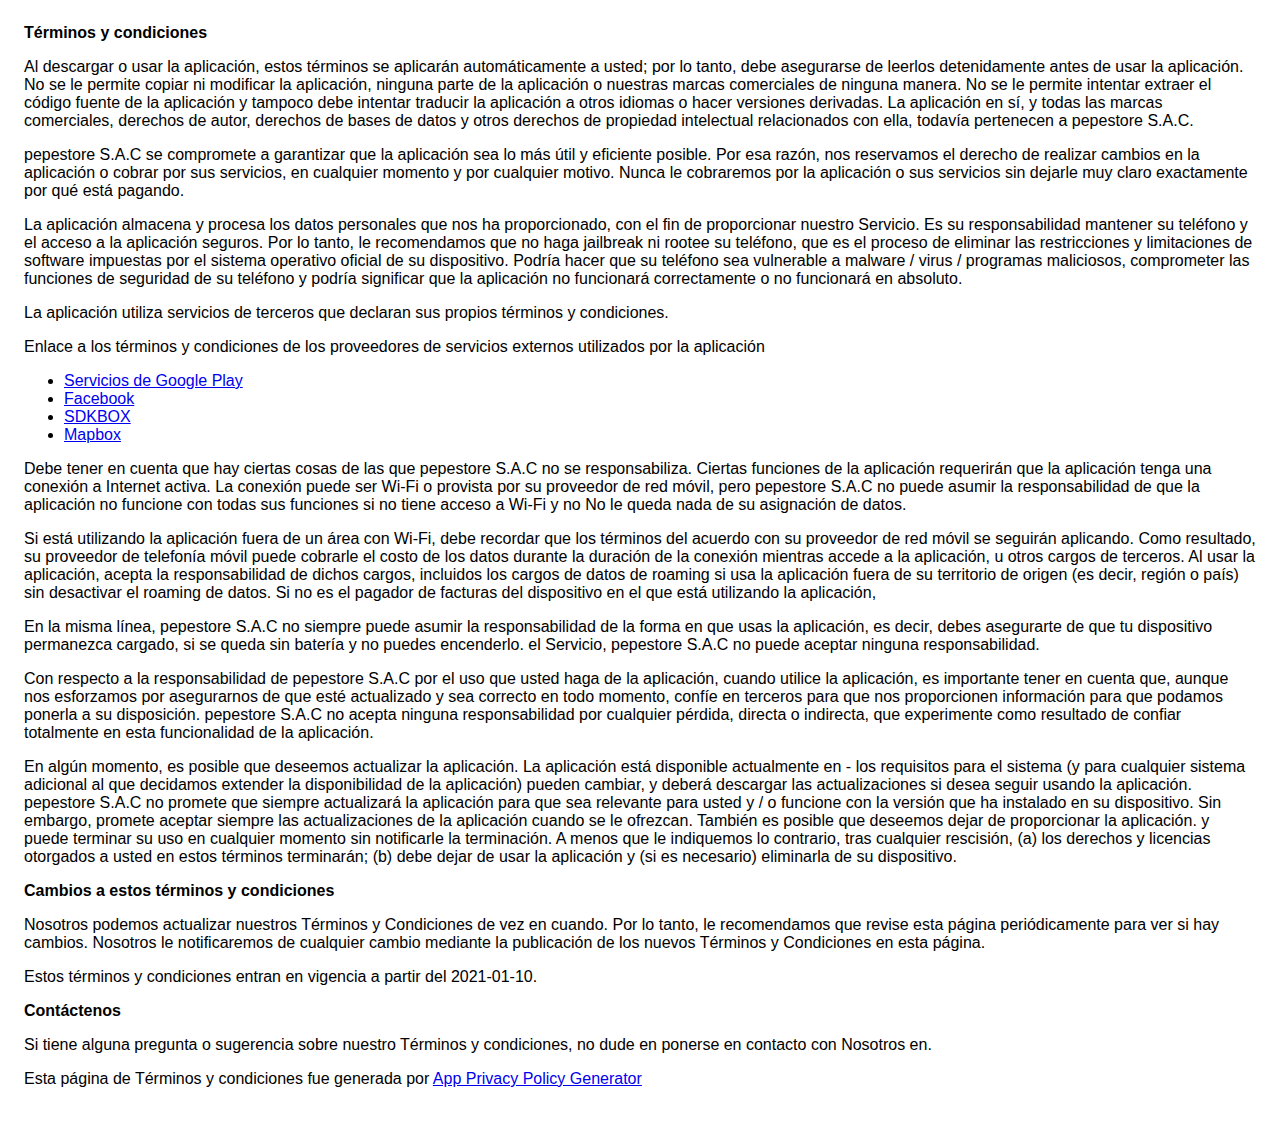
<file: 16_API_Facebook_Login_Grahp/terminos-y-condiciones.html>
<!DOCTYPE html>
    <html>
    <head>
      <meta charset='utf-8'>
      <meta name='viewport' content='width=device-width'>
      <title><font style="vertical-align: inherit;"><font style="vertical-align: inherit;">Términos y condiciones</font></font></title>
      <style> body { font-family: 'Helvetica Neue', Helvetica, Arial, sans-serif; padding:1em; } </style>
    </head>
    <body>
    <strong><font style="vertical-align: inherit;"><font style="vertical-align: inherit;">Términos y condiciones</font></font></strong> <p><font style="vertical-align: inherit;"><font style="vertical-align: inherit;">
                  Al descargar o usar la aplicación, estos términos se aplicarán automáticamente a usted; por lo tanto, debe asegurarse de leerlos detenidamente antes de usar la aplicación. </font><font style="vertical-align: inherit;">No se le permite copiar ni modificar la aplicación, ninguna parte de la aplicación o nuestras marcas comerciales de ninguna manera. </font><font style="vertical-align: inherit;">No se le permite intentar extraer el código fuente de la aplicación y tampoco debe intentar traducir la aplicación a otros idiomas o hacer versiones derivadas. </font><font style="vertical-align: inherit;">La aplicación en sí, y todas las marcas comerciales, derechos de autor, derechos de bases de datos y otros derechos de propiedad intelectual relacionados con ella, todavía pertenecen a pepestore S.A.C.
                </font></font></p> <p><font style="vertical-align: inherit;"><font style="vertical-align: inherit;">
                  pepestore S.A.C se compromete a garantizar que la aplicación sea lo más útil y eficiente posible. </font><font style="vertical-align: inherit;">Por esa razón, nos reservamos el derecho de realizar cambios en la aplicación o cobrar por sus servicios, en cualquier momento y por cualquier motivo. </font><font style="vertical-align: inherit;">Nunca le cobraremos por la aplicación o sus servicios sin dejarle muy claro exactamente por qué está pagando.
                </font></font></p> <p><font style="vertical-align: inherit;"><font style="vertical-align: inherit;">
                  La aplicación almacena y procesa los datos personales que nos ha proporcionado, con el fin de proporcionar nuestro Servicio. </font><font style="vertical-align: inherit;">Es su responsabilidad mantener su teléfono y el acceso a la aplicación seguros. </font><font style="vertical-align: inherit;">Por lo tanto, le recomendamos que no haga jailbreak ni rootee su teléfono, que es el proceso de eliminar las restricciones y limitaciones de software impuestas por el sistema operativo oficial de su dispositivo. </font><font style="vertical-align: inherit;">Podría hacer que su teléfono sea vulnerable a malware / virus / programas maliciosos, comprometer las funciones de seguridad de su teléfono y podría significar que la aplicación no funcionará correctamente o no funcionará en absoluto.
                </font></font></p> <div><p><font style="vertical-align: inherit;"><font style="vertical-align: inherit;">
                    La aplicación utiliza servicios de terceros que declaran sus propios términos y condiciones.
                  </font></font></p> <p><font style="vertical-align: inherit;"><font style="vertical-align: inherit;">
                    Enlace a los términos y condiciones de los proveedores de servicios externos utilizados por la aplicación
                  </font></font></p> <ul><li><a href="https://policies.google.com/terms" target="_blank" rel="noopener noreferrer"><font style="vertical-align: inherit;"><font style="vertical-align: inherit;">Servicios de Google Play</font></font></a></li><!----><!----><!----><li><a href="https://www.facebook.com/legal/terms/plain_text_terms" target="_blank" rel="noopener noreferrer"><font style="vertical-align: inherit;"><font style="vertical-align: inherit;">Facebook</font></font></a></li><!----><!----><!----><!----><!----><!----><!----><li><a href="https://www.sdkbox.com/privacy" target="_blank" rel="noopener noreferrer"><font style="vertical-align: inherit;"><font style="vertical-align: inherit;">SDKBOX</font></font></a></li><!----><!----><!----><!----><!----><!----><!----><!----><!----><!----><li><a href="https://www.mapbox.com/legal/tos" target="_blank" rel="noopener noreferrer"><font style="vertical-align: inherit;"><font style="vertical-align: inherit;">Mapbox</font></font></a></li><!----></ul></div> <p><font style="vertical-align: inherit;"><font style="vertical-align: inherit;">
                  Debe tener en cuenta que hay ciertas cosas de las que pepestore S.A.C no se responsabiliza. </font><font style="vertical-align: inherit;">Ciertas funciones de la aplicación requerirán que la aplicación tenga una conexión a Internet activa. </font><font style="vertical-align: inherit;">La conexión puede ser Wi-Fi o provista por su proveedor de red móvil, pero pepestore S.A.C no puede asumir la responsabilidad de que la aplicación no funcione con todas sus funciones si no tiene acceso a Wi-Fi y no No le queda nada de su asignación de datos.
                </font></font></p> <p></p> <p><font style="vertical-align: inherit;"><font style="vertical-align: inherit;">
                  Si está utilizando la aplicación fuera de un área con Wi-Fi, debe recordar que los términos del acuerdo con su proveedor de red móvil se seguirán aplicando. </font><font style="vertical-align: inherit;">Como resultado, su proveedor de telefonía móvil puede cobrarle el costo de los datos durante la duración de la conexión mientras accede a la aplicación, u otros cargos de terceros. </font><font style="vertical-align: inherit;">Al usar la aplicación, acepta la responsabilidad de dichos cargos, incluidos los cargos de datos de roaming si usa la aplicación fuera de su territorio de origen (es decir, región o país) sin desactivar el roaming de datos. </font><font style="vertical-align: inherit;">Si no es el pagador de facturas del dispositivo en el que está utilizando la aplicación,
                </font></font></p> <p><font style="vertical-align: inherit;"><font style="vertical-align: inherit;">
                  En la misma línea, pepestore S.A.C no siempre puede asumir la responsabilidad de la forma en que usas la aplicación, es decir, debes asegurarte de que tu dispositivo permanezca cargado, si se queda sin batería y no puedes encenderlo. el Servicio, pepestore S.A.C no puede aceptar ninguna responsabilidad.
                </font></font></p> <p><font style="vertical-align: inherit;"><font style="vertical-align: inherit;">
                  Con respecto a la responsabilidad de pepestore S.A.C por el uso que usted haga de la aplicación, cuando utilice la aplicación, es importante tener en cuenta que, aunque nos esforzamos por asegurarnos de que esté actualizado y sea correcto en todo momento, confíe en terceros para que nos proporcionen información para que podamos ponerla a su disposición. </font><font style="vertical-align: inherit;">pepestore S.A.C no acepta ninguna responsabilidad por cualquier pérdida, directa o indirecta, que experimente como resultado de confiar totalmente en esta funcionalidad de la aplicación.
                </font></font></p> <p><font style="vertical-align: inherit;"><font style="vertical-align: inherit;">
                  En algún momento, es posible que deseemos actualizar la aplicación. </font><font style="vertical-align: inherit;">La aplicación está disponible actualmente en - los requisitos para el sistema (y para cualquier sistema adicional al que decidamos extender la disponibilidad de la aplicación) pueden cambiar, y deberá descargar las actualizaciones si desea seguir usando la aplicación. </font><font style="vertical-align: inherit;">pepestore S.A.C no promete que siempre actualizará la aplicación para que sea relevante para usted y / o funcione con la versión que ha instalado en su dispositivo. </font><font style="vertical-align: inherit;">Sin embargo, promete aceptar siempre las actualizaciones de la aplicación cuando se le ofrezcan. También es posible que deseemos dejar de proporcionar la aplicación. </font><font style="vertical-align: inherit;">y puede terminar su uso en cualquier momento sin notificarle la terminación. </font><font style="vertical-align: inherit;">A menos que le indiquemos lo contrario, tras cualquier rescisión, (a) los derechos y licencias otorgados a usted en estos términos terminarán; </font><font style="vertical-align: inherit;">(b) debe dejar de usar la aplicación y (si es necesario) eliminarla de su dispositivo.
                </font></font></p> <p><strong><font style="vertical-align: inherit;"><font style="vertical-align: inherit;">Cambios a estos términos y condiciones</font></font></strong></p> <p><font style="vertical-align: inherit;"><font style="vertical-align: inherit;">
                  Nosotros podemos actualizar nuestros Términos y Condiciones de vez en cuando. </font><font style="vertical-align: inherit;">Por lo tanto, le recomendamos que revise esta página periódicamente para ver si hay cambios. </font><font style="vertical-align: inherit;">Nosotros le notificaremos de cualquier cambio mediante la publicación de los nuevos Términos y Condiciones en esta página.
                </font></font></p> <p><font style="vertical-align: inherit;"><font style="vertical-align: inherit;">
                  Estos términos y condiciones entran en vigencia a partir del 2021-01-10.
                </font></font></p> <p><strong><font style="vertical-align: inherit;"><font style="vertical-align: inherit;">Contáctenos</font></font></strong></p> <p><font style="vertical-align: inherit;"><font style="vertical-align: inherit;">
                  Si tiene alguna pregunta o sugerencia sobre nuestro Términos y condiciones, no dude en ponerse en contacto con Nosotros en.
                </font></font></p> <p><font style="vertical-align: inherit;"><font style="vertical-align: inherit;">Esta página de Términos y condiciones fue generada por </font></font><a href="https://app-privacy-policy-generator.nisrulz.com/" target="_blank" rel="noopener noreferrer"><font style="vertical-align: inherit;"><font style="vertical-align: inherit;">App Privacy Policy Generator</font></font></a></p>
    </body>
    </html>
</file>
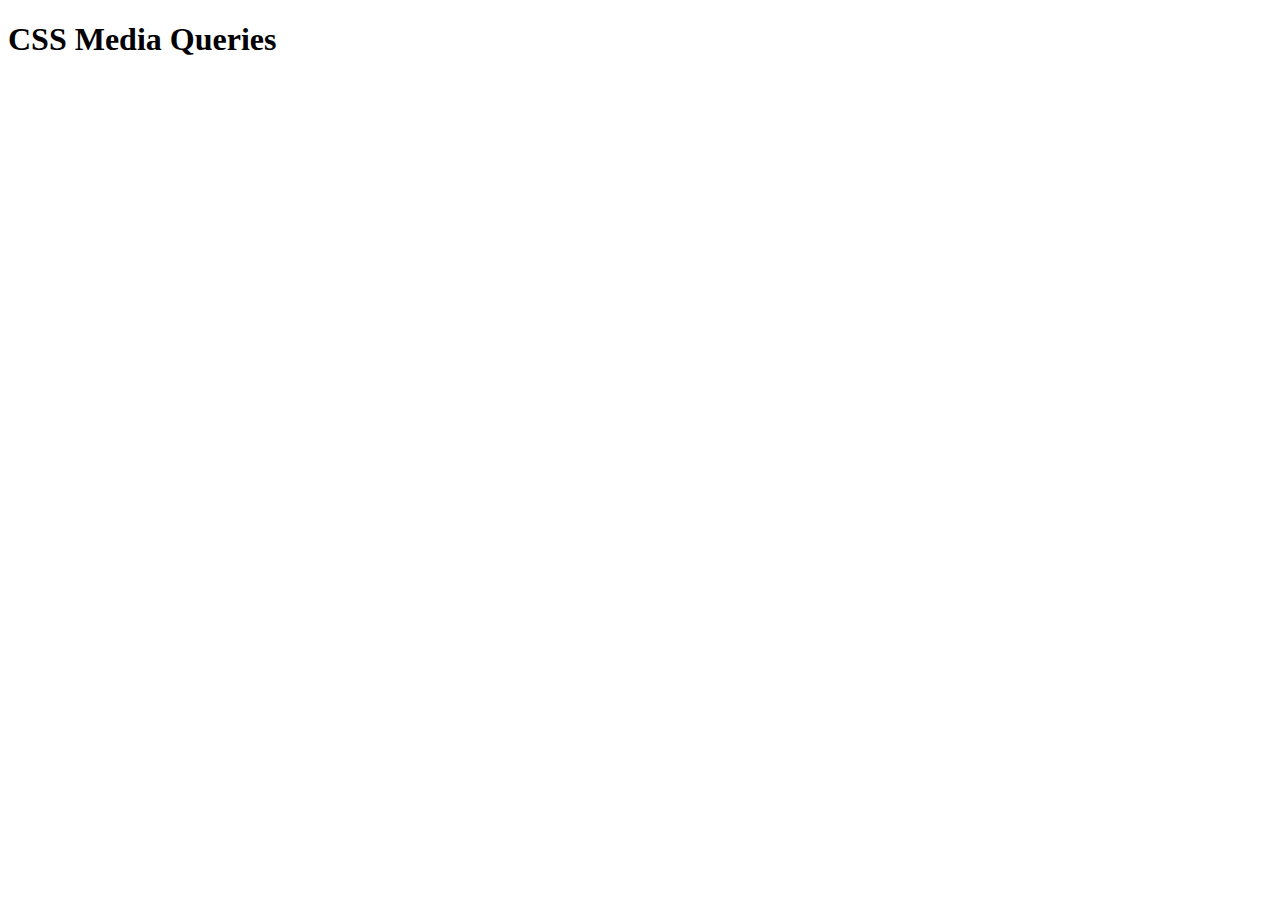
<file: 18_codigo_barra_empoderado/chapotis.html>
<!DOCTYPE html>
<html lang="en" >
<head>
  <meta http-equiv="X-UA-Compatible"content="ie=edge">
  <meta charset="utf-8"> 
  
  <meta name="viewport" content="width=device-width, initial-scale=1">
  <title>Shalala</title>
</head>
<body>

    <h1>CSS Media Queries</h1>

</body>
</html>


<style>
  
@media all and (max-width: 320px) {
    body {
      background-color: blue;
    }
}

</style>
</file>
